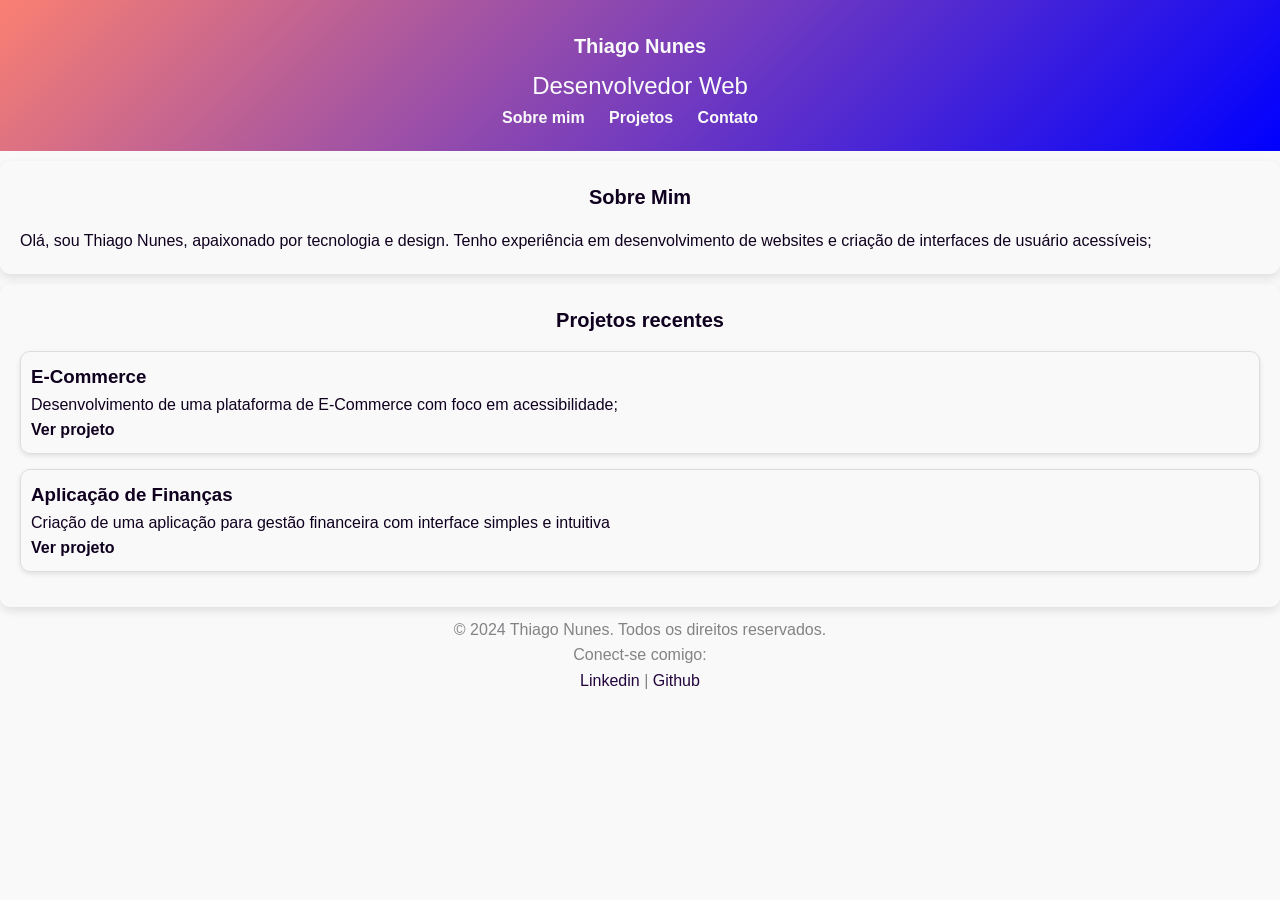
<file: index.html>
<!DOCTYPE html>
<html lang="pt-br">
<head>
    <meta charset="UTF-8">
    <meta name="viewport" content="width=device-width, initial-scale=1.0">
    <link rel="stylesheet" href="estilos.css">
    <title>Minha Primeira Página Web</title>
</head>
<body>
    <header>
        <h1>Thiago Nunes</h1>
        <p>Desenvolvedor Web</p>
    <nav>
        <ul>
            <li><a href="sobre.html">Sobre mim</a></li>
            <li><a href="projetos.html">Projetos</a></li>
            <li><a href="contato.html">Contato</a></li>
        </ul>
    </nav>
    </header>
    <main>
        <section>
            <h2>Sobre Mim</h2>
            <p>Olá, sou Thiago Nunes, apaixonado por tecnologia e design. Tenho experiência em desenvolvimento de websites e criação de interfaces de usuário acessíveis;</p>
        </section>

        <section>
            <h2>Projetos recentes</h2>
            <article>
                <h3>E-Commerce</h3>
                <p>Desenvolvimento de uma plataforma de E-Commerce com foco em acessibilidade;</p>
                <a href="projetos.html">Ver projeto</a>
            </article>

            <article>
                <h3>Aplicação de Finanças</h3>
                <p>Criação de uma aplicação para gestão financeira com interface simples e intuitiva</p>
                <a href="projetos.html">Ver projeto</a>
            </article>
        </section>
    </main>

    <footer>
        <p>&copy; 2024 Thiago Nunes. Todos os direitos reservados.</p>
        <p>Conect-se comigo:</p>
        <a href="https://www.linkedin.com/in/thiagonunes" target="_blank">Linkedin</a> | <a href="https://github.com/thiagonunes" target="_blank">Github</a>
    </footer>
</body>
</html>
</file>
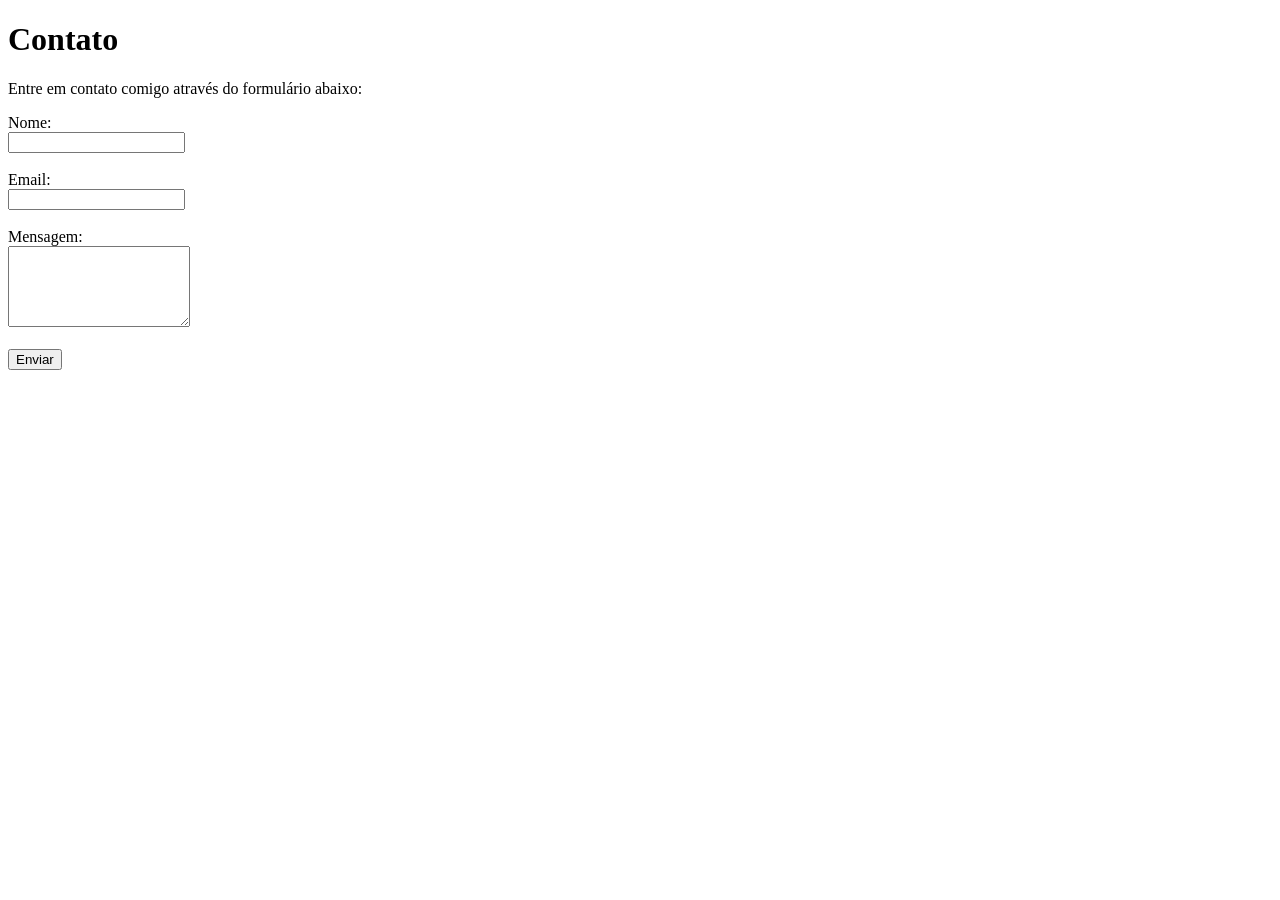
<file: contato.html>
<!DOCTYPE html>
<html lang="pt-br">
<head>
    <meta charset="UTF-8">
    <meta name="viewport" content="width=device-width, initial-scale=1.0">
    <title>Contato</title>
</head>
<body>
    <h1>Contato</h1>
    <p>Entre em contato comigo através do formulário abaixo:</p>
    <form action="enviar_contato.php" method="post">
        <label for="nome">Nome:</label><br>
        <input type="text" id="nome" name="nome" required><br><br>

        <label for="email">Email:</label><br>
        <input type="email" id="email" name="email" required><br><br>

        <label for="mensagem">Mensagem:</label><br>
        <textarea id="mensagem" name="mensagem" rows="5" required></textarea><br><br>

        <input type="submit" value="Enviar">
    </form>
</body>
</html>
</file>
<file: estilos.css>
/* CSS Reset */
* {
    margin: 0;
    padding: 0;
    box-sizing: border-box;
}

body {
    font-family: "roboto", sans-serif;
    line-height: 1.6;
    color: #10001f;
    background-color: #f9f9f9;
}

/* Header */

header {
    padding: 20px;
    background: linear-gradient(135deg, salmon, blue);
    color: #fafafa;
    text-align: center;
}

header h1 {
    font-size: 20px;
    margin-top: 10px;
}

header p {
    font-size: 24px;
    margin-top: 5px;
}

header nav ul li {
    display: inline-block;
    margin-right: 20px;
}

header nav ul li a {
    color: #fafafa;
    text-decoration: none;
    font-weight: bold;
}

/* Seção */

section {
    padding: 20px;
    margin: 10px auto 10px auto;
    box-shadow: 0 4px 10px rgba(0, 0, 0, 0.1);
    border-radius: 10px;
}

section h2 {
    text-align: center;
    margin-bottom: 15px;
    font-size: 20px;
}

/* Seção */

article {
    margin-bottom: 15px;
    padding: 10px;
    border: 1px solid #ddd;
    border-radius: 10px;
    box-shadow: 0 2px 5px rgba(0, 0, 0, 0.1);
}

article a {
    text-decoration: none;
    font-weight: bold;
    color: #10001f
}

article a:hover {
    color: #007aff;
}

/* Footer */

footer {
    color: #838285;
    text-align: center;
}

footer a {
    text-decoration: none;
    color: #22053d;    
}

footer a:hover {
    text-decoration: underline;
}
</file>
